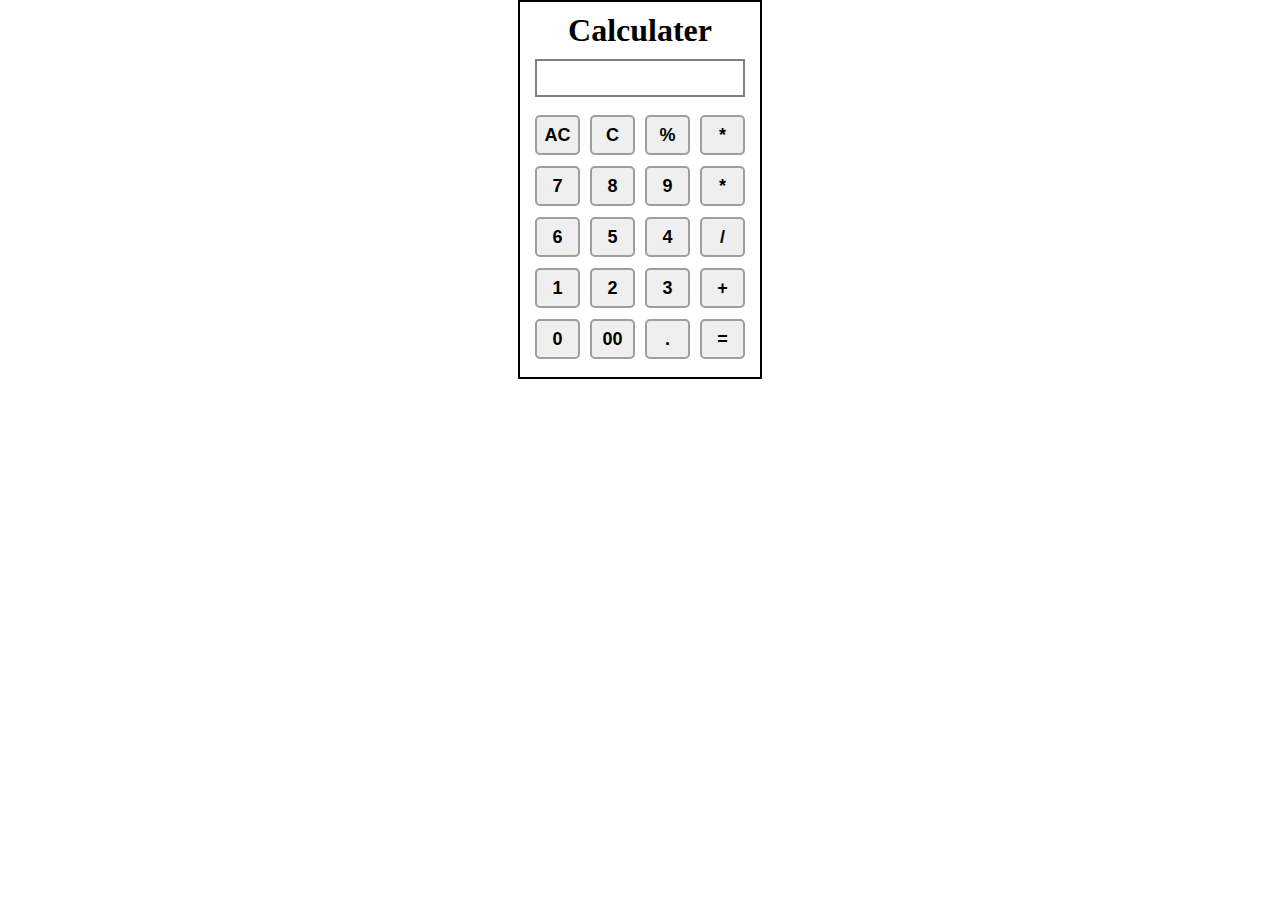
<file: Project/Calculater/index.html>
<!DOCTYPE html>
<html lang="en">
<head>
    <meta charset="UTF-8">
    <meta name="viewport" content="width=device-width, initial-scale=1.0">
    <title>Document</title>
    <link rel="stylesheet" href="./index.css">
    
</head>
<body>
    <div class="container">
        <h1 class="heading">Calculater</h1>
        <input type="text" class="display" >
        <div class="row">
            <button class="btn">AC</button>
            <button class="btn">C</button>
            <button class="btn">%</button>
            <button class="btn">*</button>
        </div>
        <div class="row">
            <button class="btn">7</button>
            <button class="btn">8</button>
            <button class="btn">9</button>
            <button class="btn">*</button>
        </div>
        <div class="row">
            <button class="btn">6</button>
            <button class="btn">5</button>
            <button class="btn">4</button>
            <button class="btn">/</button>
        </div><div class="row">
            <button class="btn">1</button>
            <button class="btn">2</button>
            <button class="btn">3</button>
            <button class="btn">+</button>
        </div><div class="row">
            <button class="btn">0</button>
            <button class="btn">00</button>
            <button class="btn">.</button>
            <button class="btn">=</button>
        </div>
    </div>
    
<script src="./index.js"></script>
</body>
</html>
</file>
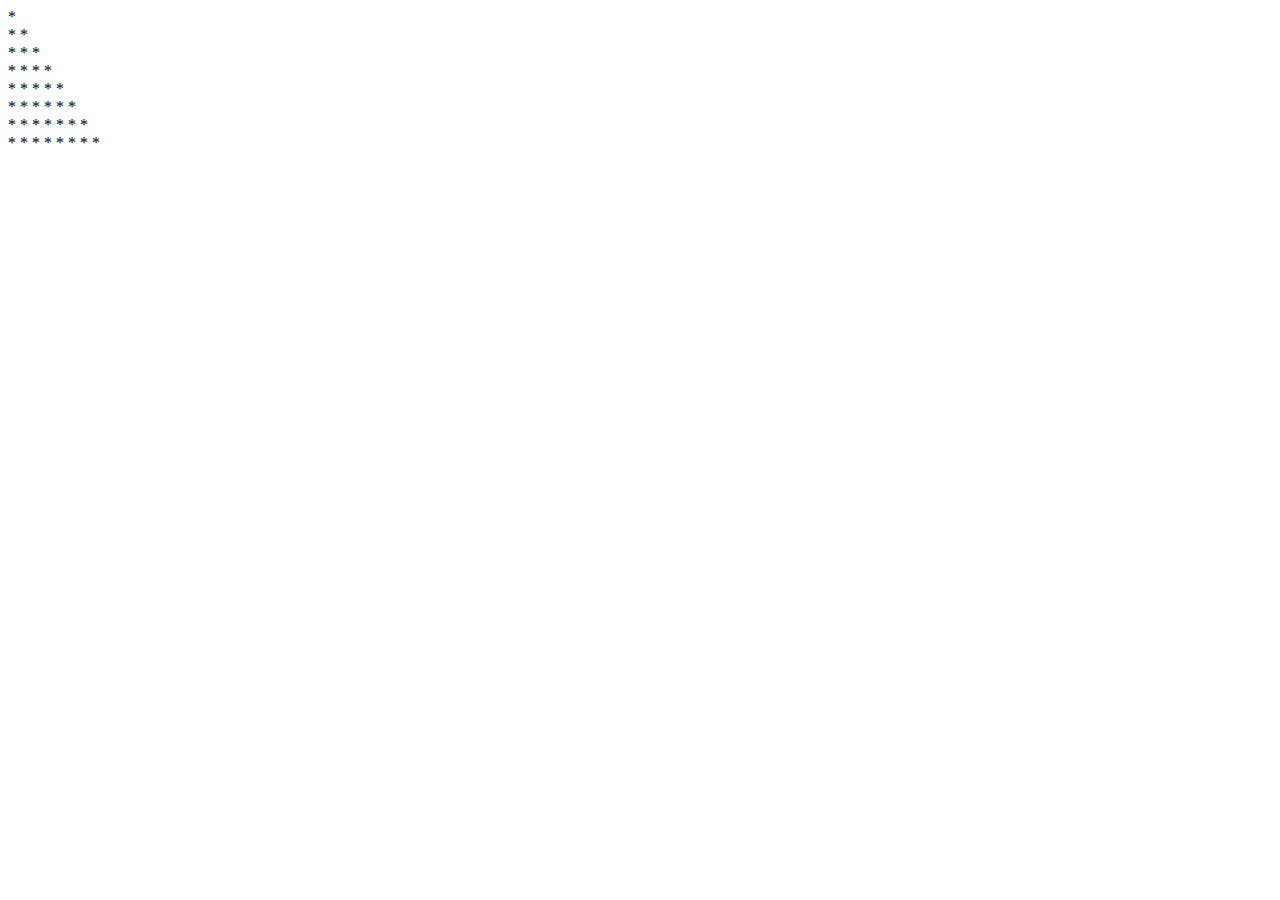
<file: InterView/Pattern js/p-1.html>
<!DOCTYPE html>
<html lang="en">
  <head>
    <meta charset="UTF-8" />
    <meta name="viewport" content="width=device-width, initial-scale=1.0" />
    <title>Document</title>
    <script>
      for (let i = 1; i <= 8; i++) {
        for (j = 1; j <= i; j++) {
          document.write(" * ");
        }
        document.write("<br>");
      }
    </script>
  </head>
  <body></body>
</html>
</file>
<file: Project/Calculater/index.css>
* {
  margin: 0px;
  padding: 0px;
}
body{
  display: flex;
  justify-content: center;
  align-items: center;
  
}
h1 {
  text-align: center;
}
.container {
  text-align: center;
  border: 2px solid black;
  padding: 10px 0px;

}
.container .row {
  margin: 5px;
}
.container .row .btn {
  margin: 3px;
  width: 45px;
  height: 40px;
  text-align: center;
  align-items: center;
  border: 2px solid rgb(160, 157, 157);
  font-size: 18px;
  font-weight: bold;
  border-radius: 5px;
}
.container .row .btn:hover{
  box-shadow: 3px 3px 2px gray;
}
.container .display {
  width: 190px;
  height: 30px;
  border: 2px solid gray;
  font-size: large;
  padding: 2px 8px;
  margin: 10px 15px;
  }
</file>
